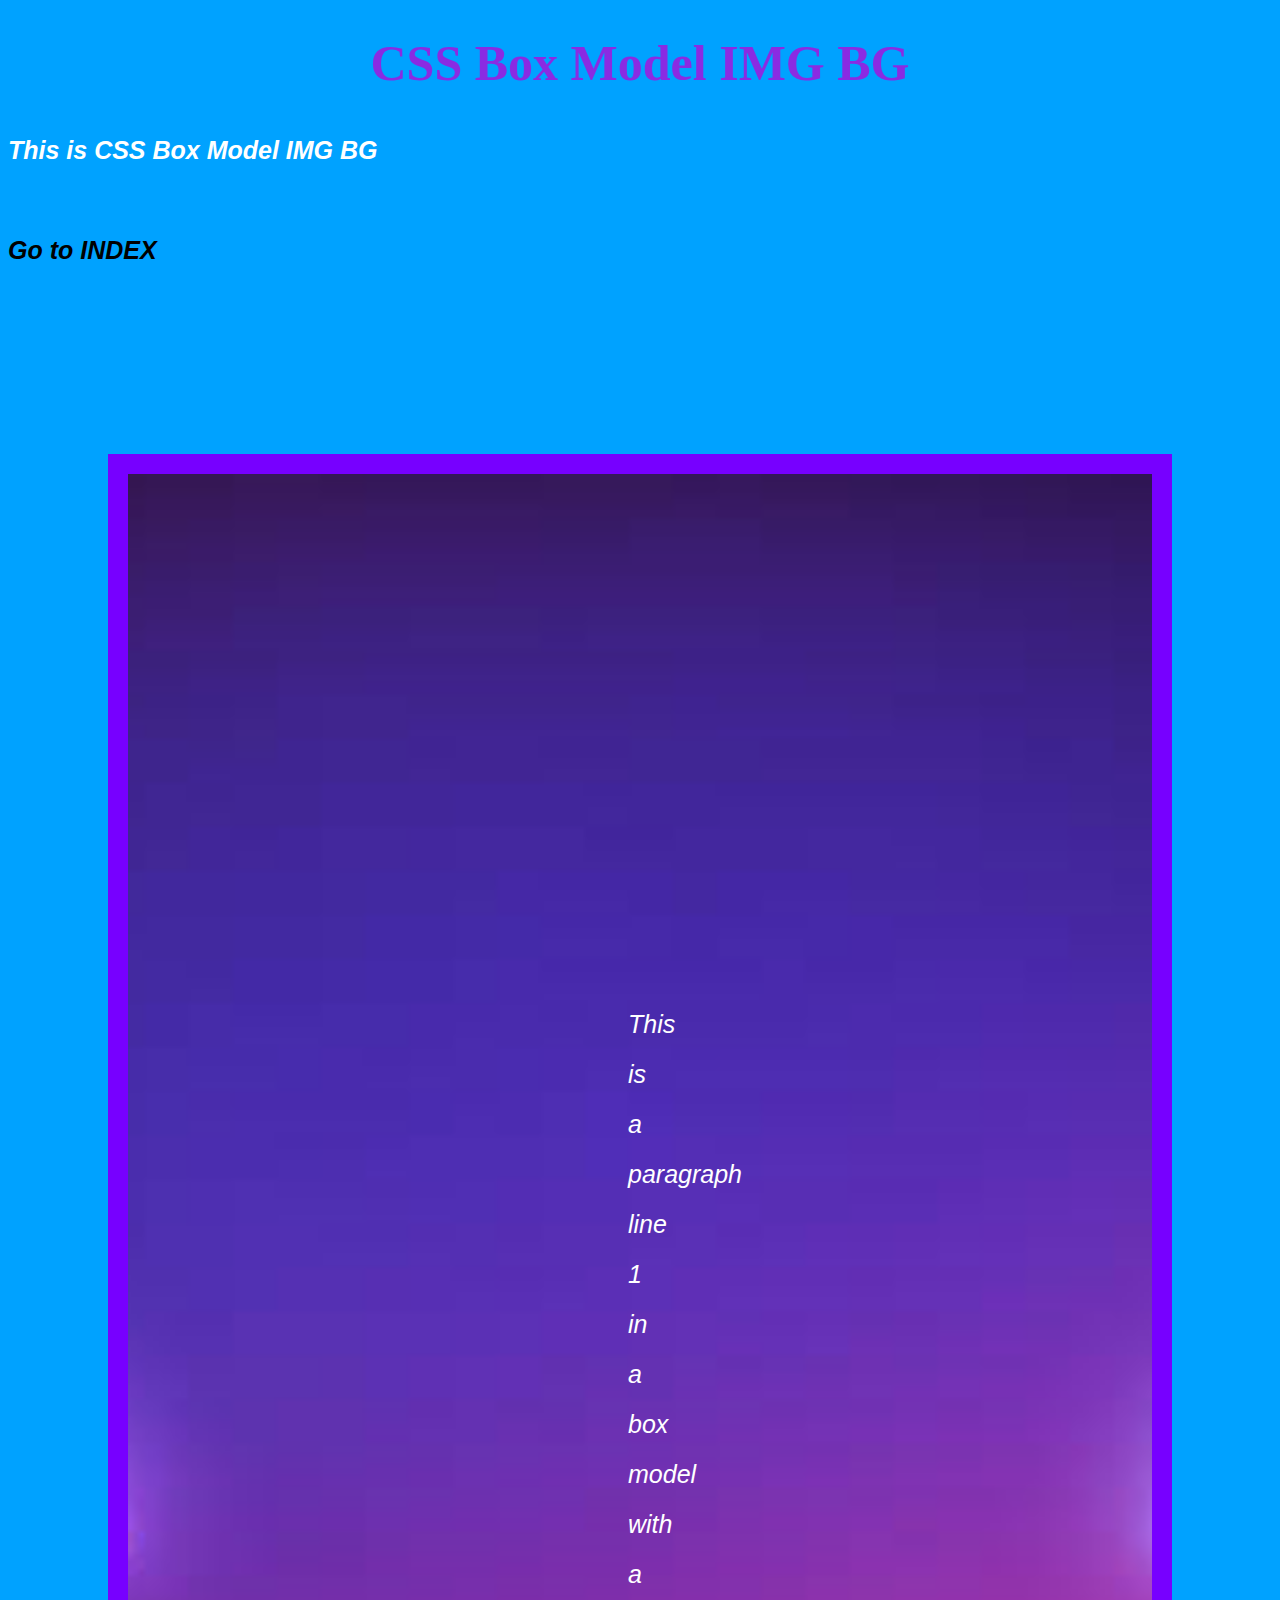
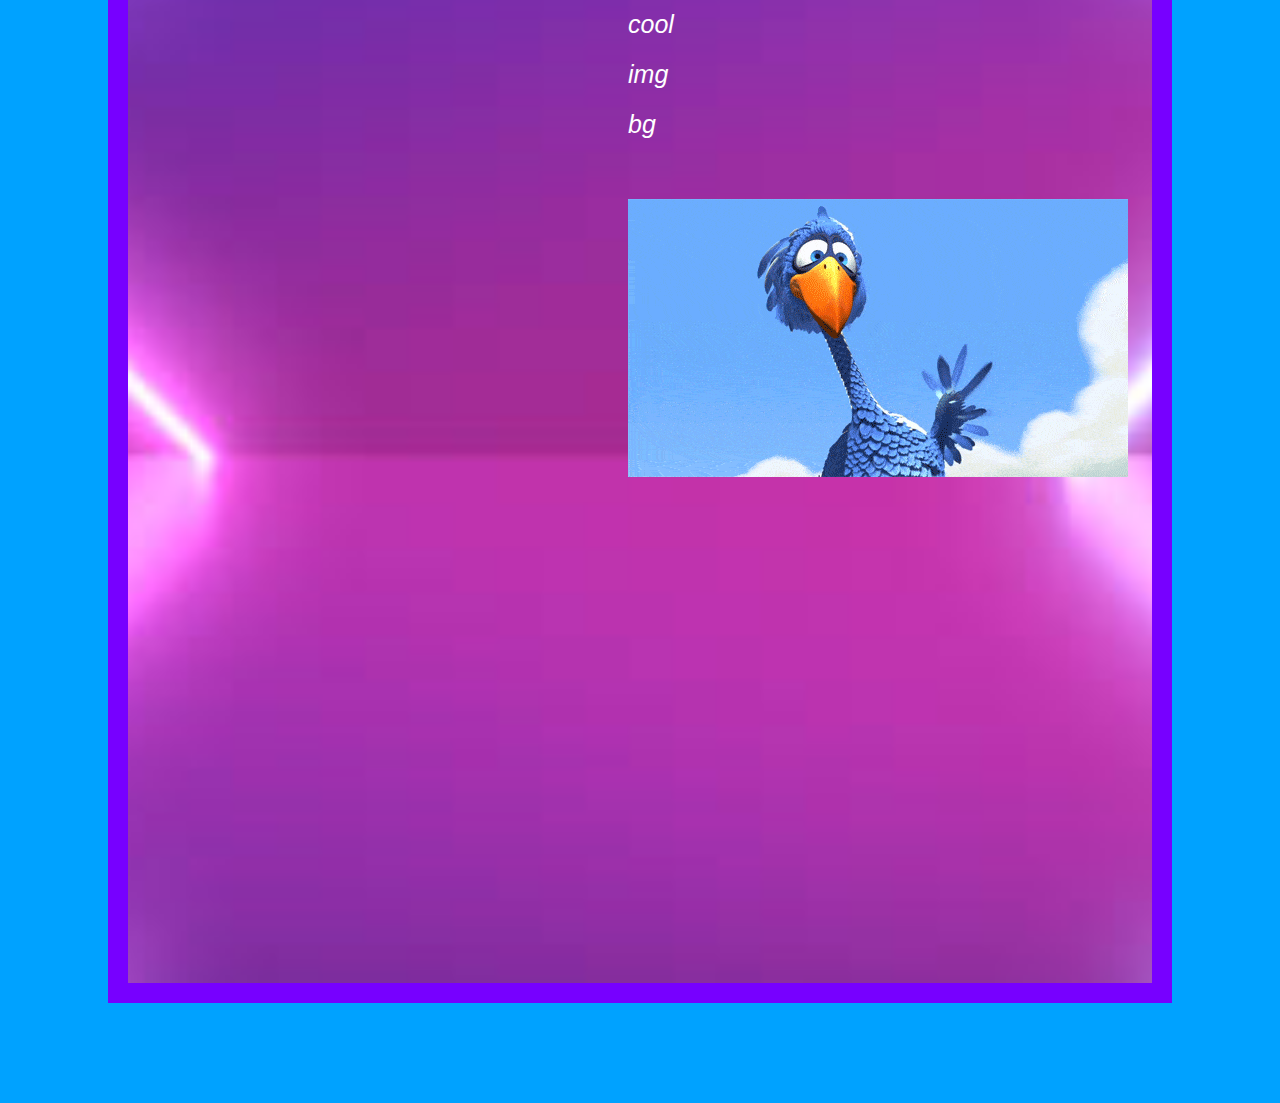
<file: box-model-img-bg.html>
<!DOCTYPE html>
<html lang="en">
<head>
    <meta charset="UTF-8">
    <meta http-equiv="X-UA-Compatible" content="IE=edge">
    <meta name="viewport" content="width=device-width, initial-scale=1.0">
    <title>BOX-MODEL-IMG-BG - My First Website</title>
    <link rel="stylesheet" href="css/style.css">
</head>
<body>

    <!--This is a HTML comment-->

    <h1>CSS Box Model IMG BG</h1>

    <div>
        <p>
            <strong>This is CSS Box Model IMG BG</strong>
            <br><br>
            <a href="index.html">Go to INDEX</a>
        </p>
    </div>
    <br>
    <div class="box">
        <p>This is a paragraph line 1 in a box model with a cool img bg</p>

        <img src="imgs/hello.gif" alt="a cool img bg">

    </div>
</body>
</html>
</file>
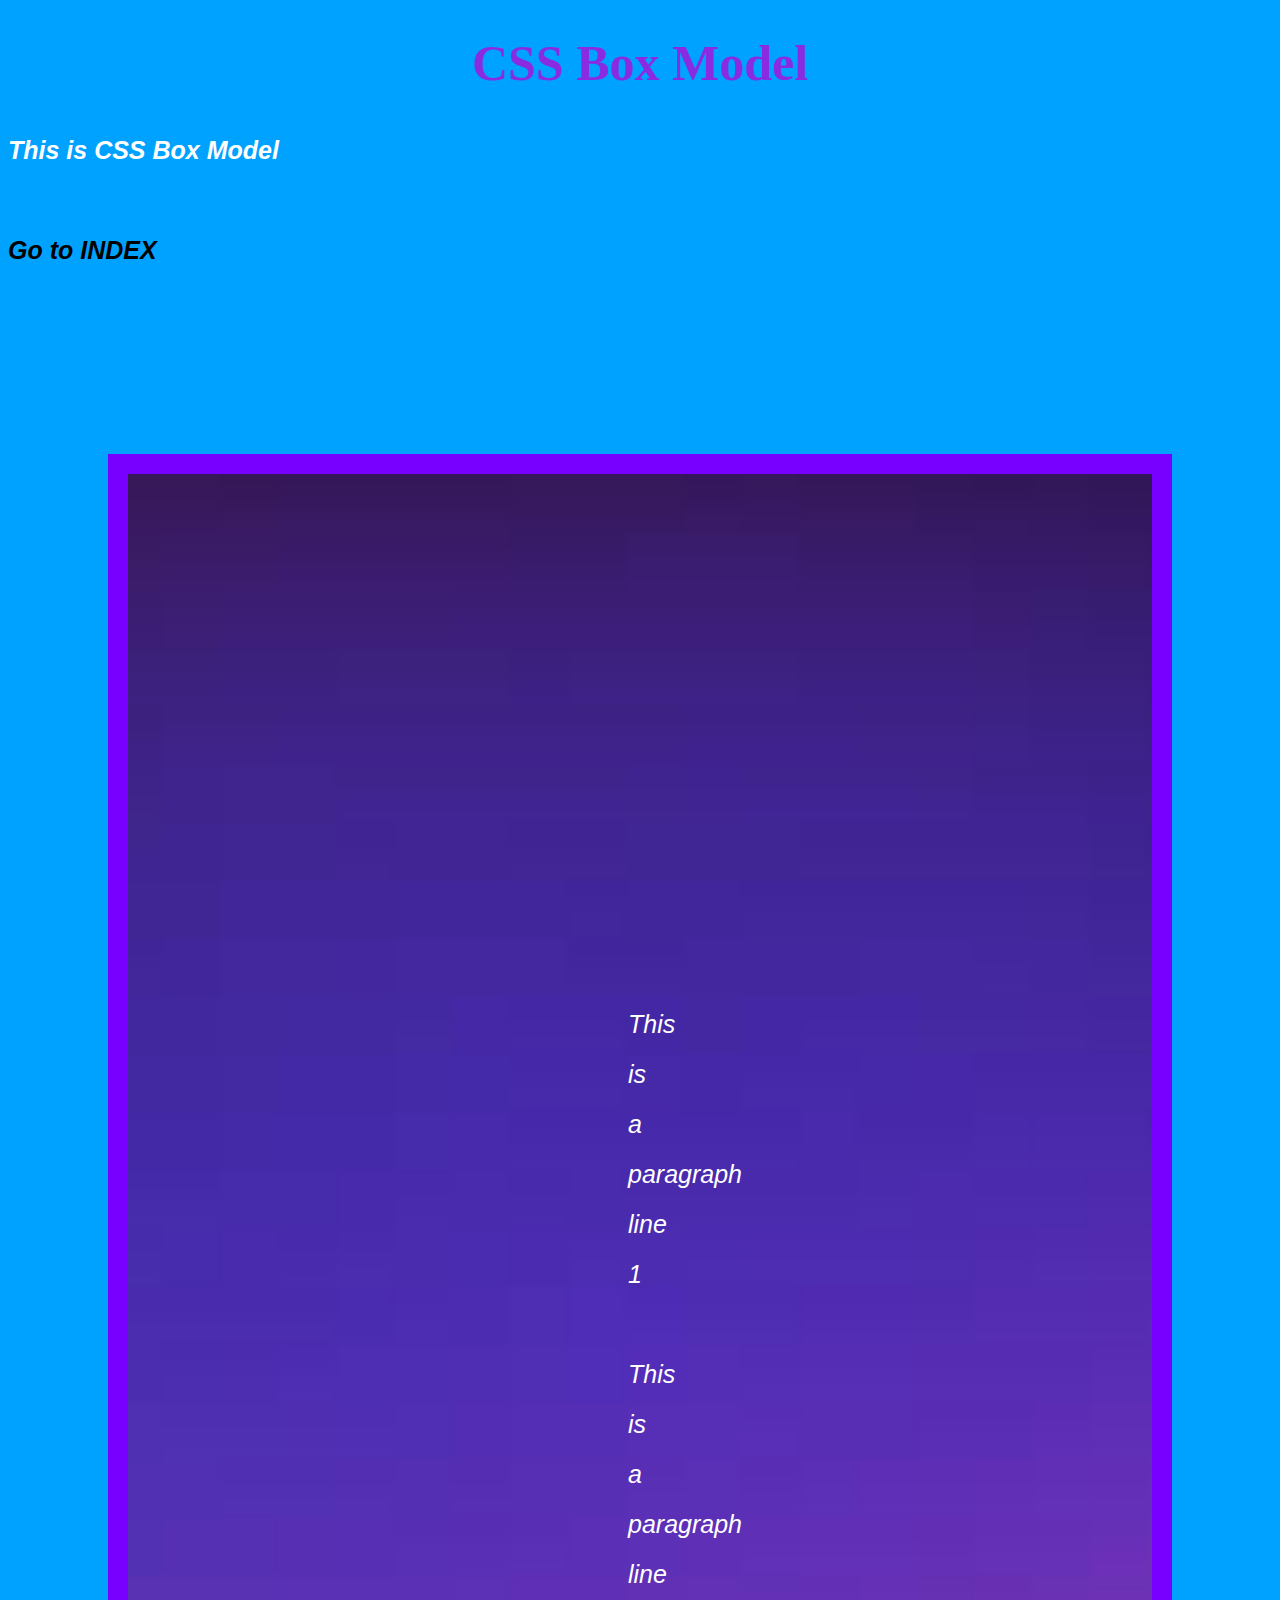
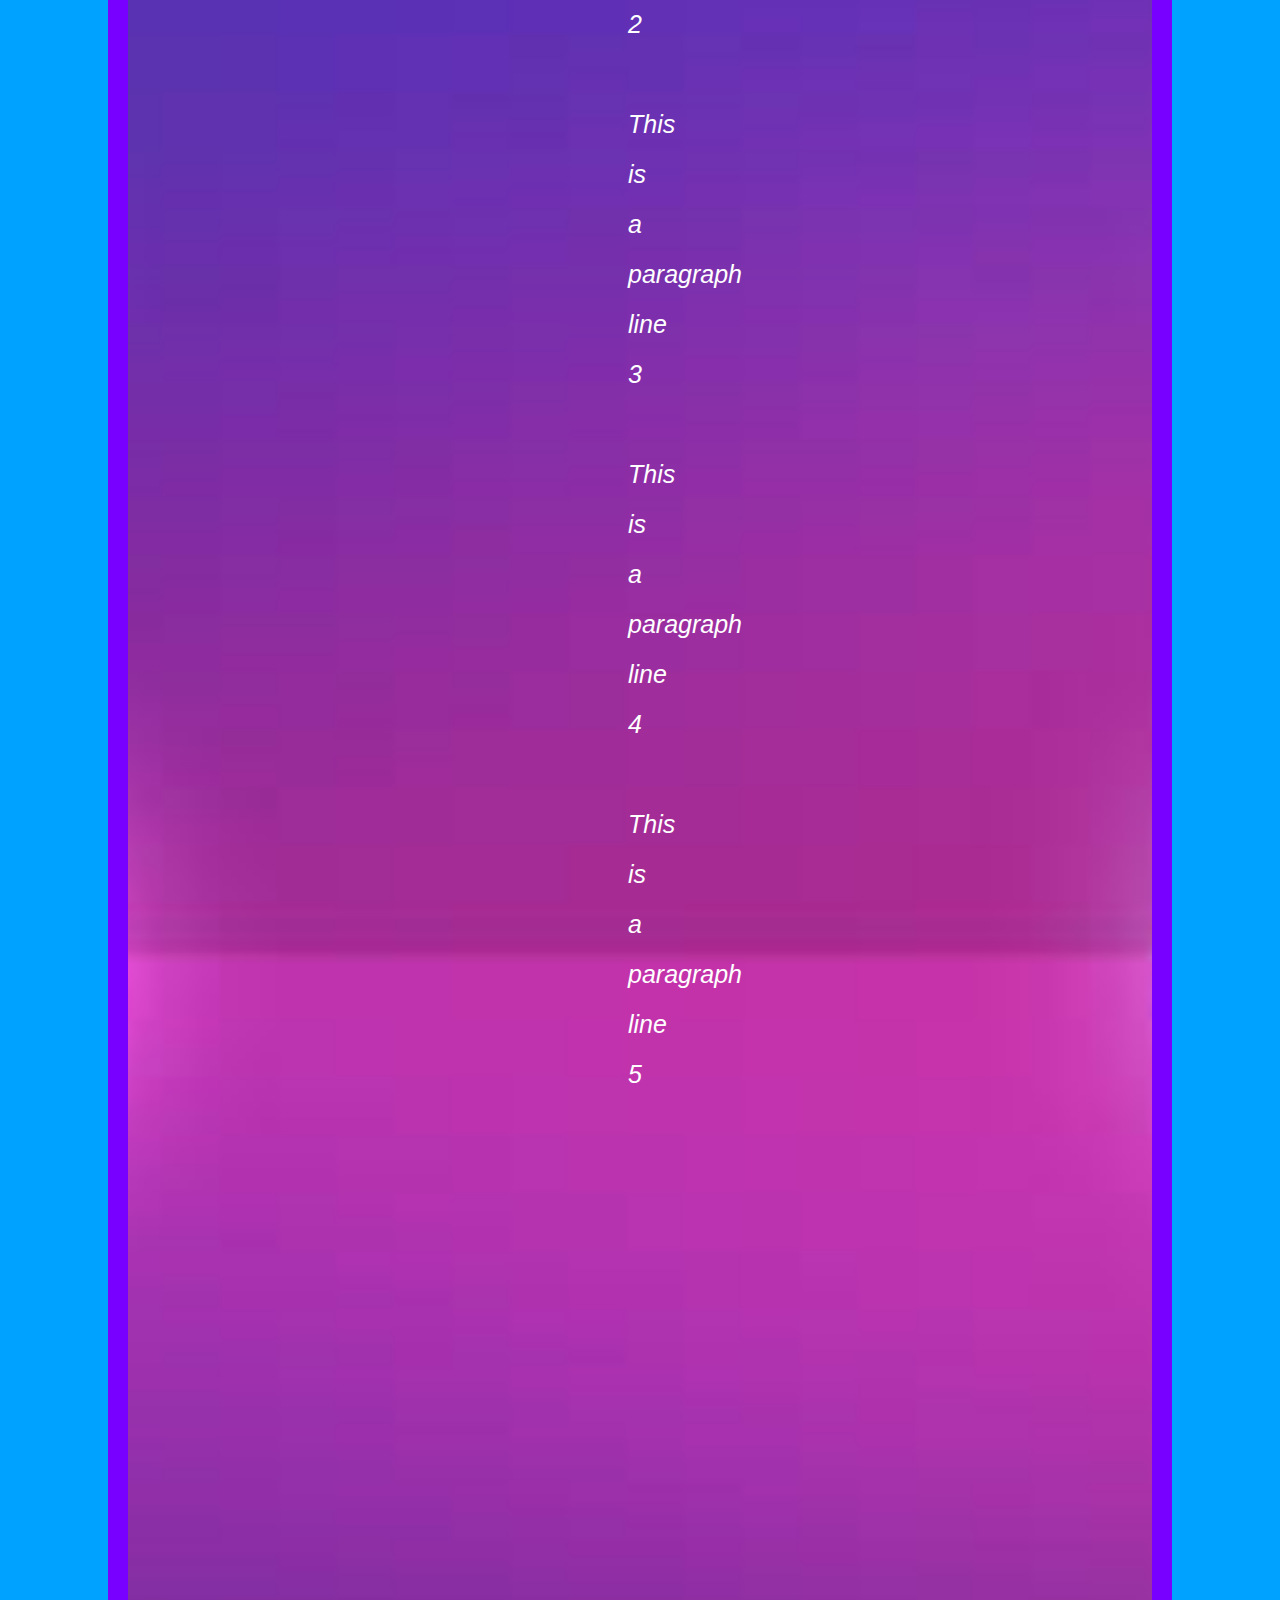
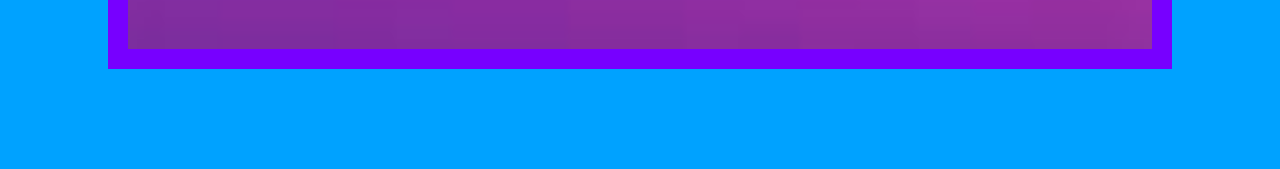
<file: box-model.html>
<!DOCTYPE html>
<html lang="en">
<head>
    <meta charset="UTF-8">
    <meta http-equiv="X-UA-Compatible" content="IE=edge">
    <meta name="viewport" content="width=device-width, initial-scale=1.0">
    <title>BOX-MODEL - My First Website</title>
    <link rel="stylesheet" href="css/style.css">
</head>
<body>

    <!--This is a HTML comment-->

    <h1>CSS Box Model</h1>

    <div>
        <p>
            <strong>This is CSS Box Model</strong>
            <br><br>
            <a href="index.html">Go to INDEX</a>
        </p>
    </div>
    <br>
    <div class="box">
        <p>This is a paragraph line 1</p>
        <p>This is a paragraph line 2</p>
        <p>This is a paragraph line 3</p>
        <p>This is a paragraph line 4</p>
        <p>This is a paragraph line 5</p>
    </div>
</body>
</html>
</file>
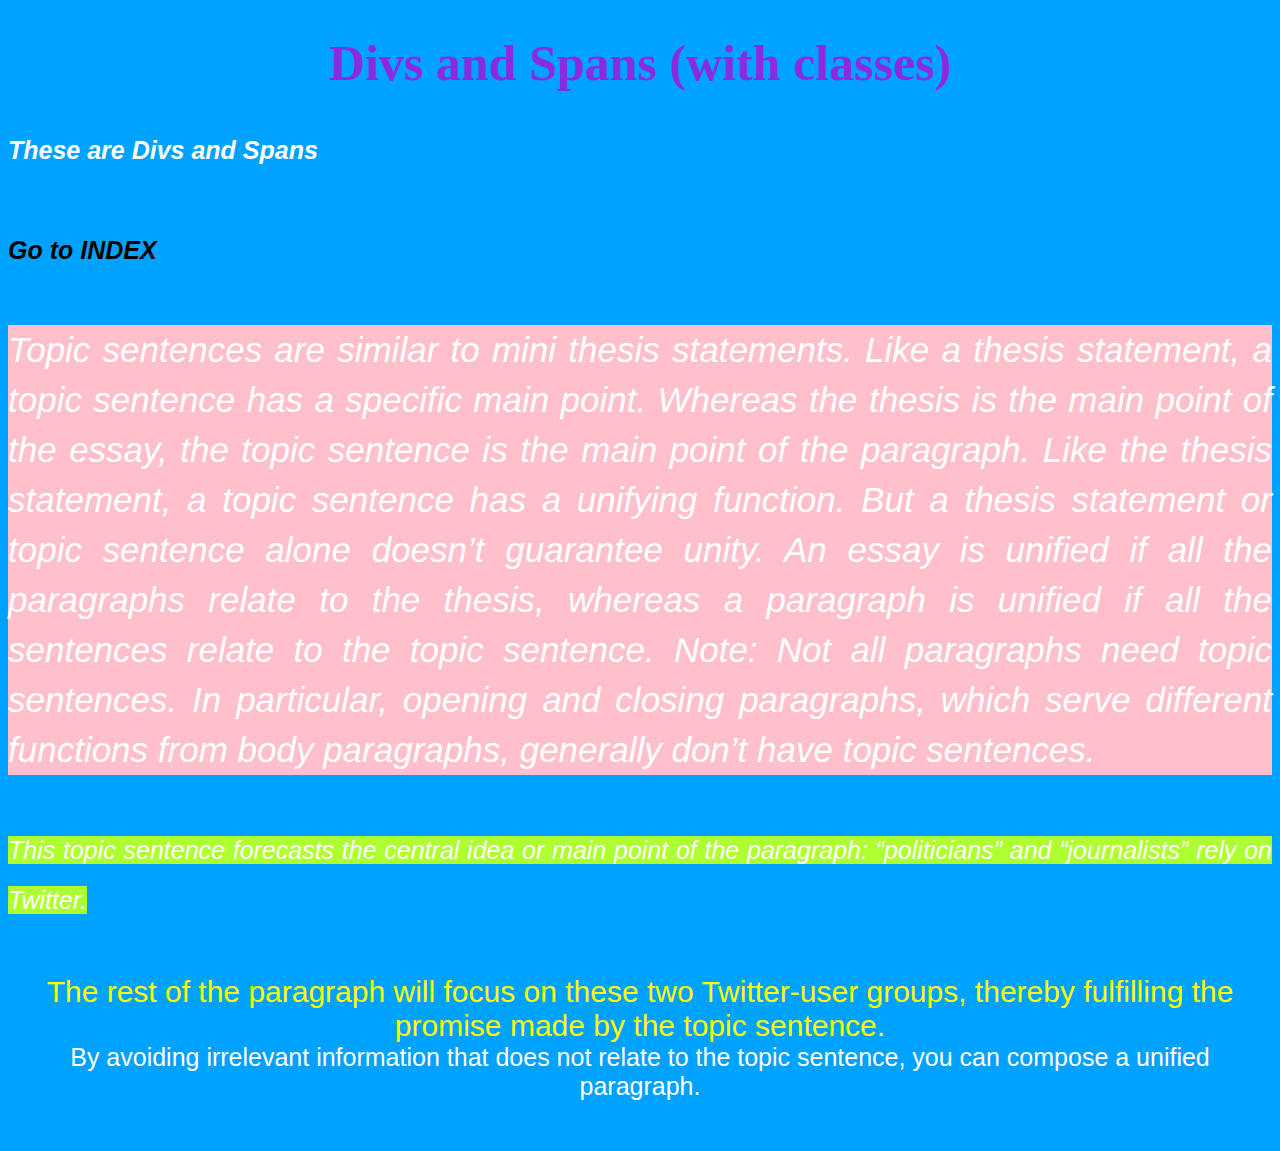
<file: divs-spans.html>
<!DOCTYPE html>
<html lang="en">
<head>
    <meta charset="UTF-8">
    <meta http-equiv="X-UA-Compatible" content="IE=edge">
    <meta name="viewport" content="width=device-width, initial-scale=1.0">
    <title>DIVS-SPANS - My First Website</title>
    <link rel="stylesheet" href="css/style.css">
</head>
<body>

    <!--This is a HTML comment-->

    <h1>Divs and Spans (with classes)</h1>

    <div>
        <p>
            <strong>These are Divs and Spans</strong>
            <br><br>
            <a href="index.html">Go to INDEX</a>
        </p>
    </div>

    <div class="top-section">
        <p id="intro">Topic sentences are similar to mini thesis statements. Like a thesis statement, a topic sentence has a specific main point. Whereas the thesis is the main point of the essay, the topic sentence is the main point of the paragraph. Like the thesis statement, a topic sentence has a unifying function. But a thesis statement or topic sentence alone doesn’t guarantee unity. An essay is unified if all the paragraphs relate to the thesis, whereas a paragraph is unified if all the sentences relate to the topic sentence. Note: Not all paragraphs need topic sentences. In particular, opening and closing paragraphs, which serve different functions from body paragraphs, generally don’t have topic sentences.
        </p>
    </div>

    <p><span class="highlight">This topic sentence forecasts the central idea or main point of the paragraph: “politicians” and “journalists” rely on Twitter.</span> <div class="bottom-section"><span>The rest of the paragraph will focus on these two Twitter-user groups, thereby fulfilling the promise made by the topic sentence.</div></span> By avoiding irrelevant information that does not relate to the topic sentence, you can compose a unified paragraph.
    </p>

</body>
</html>
</file>
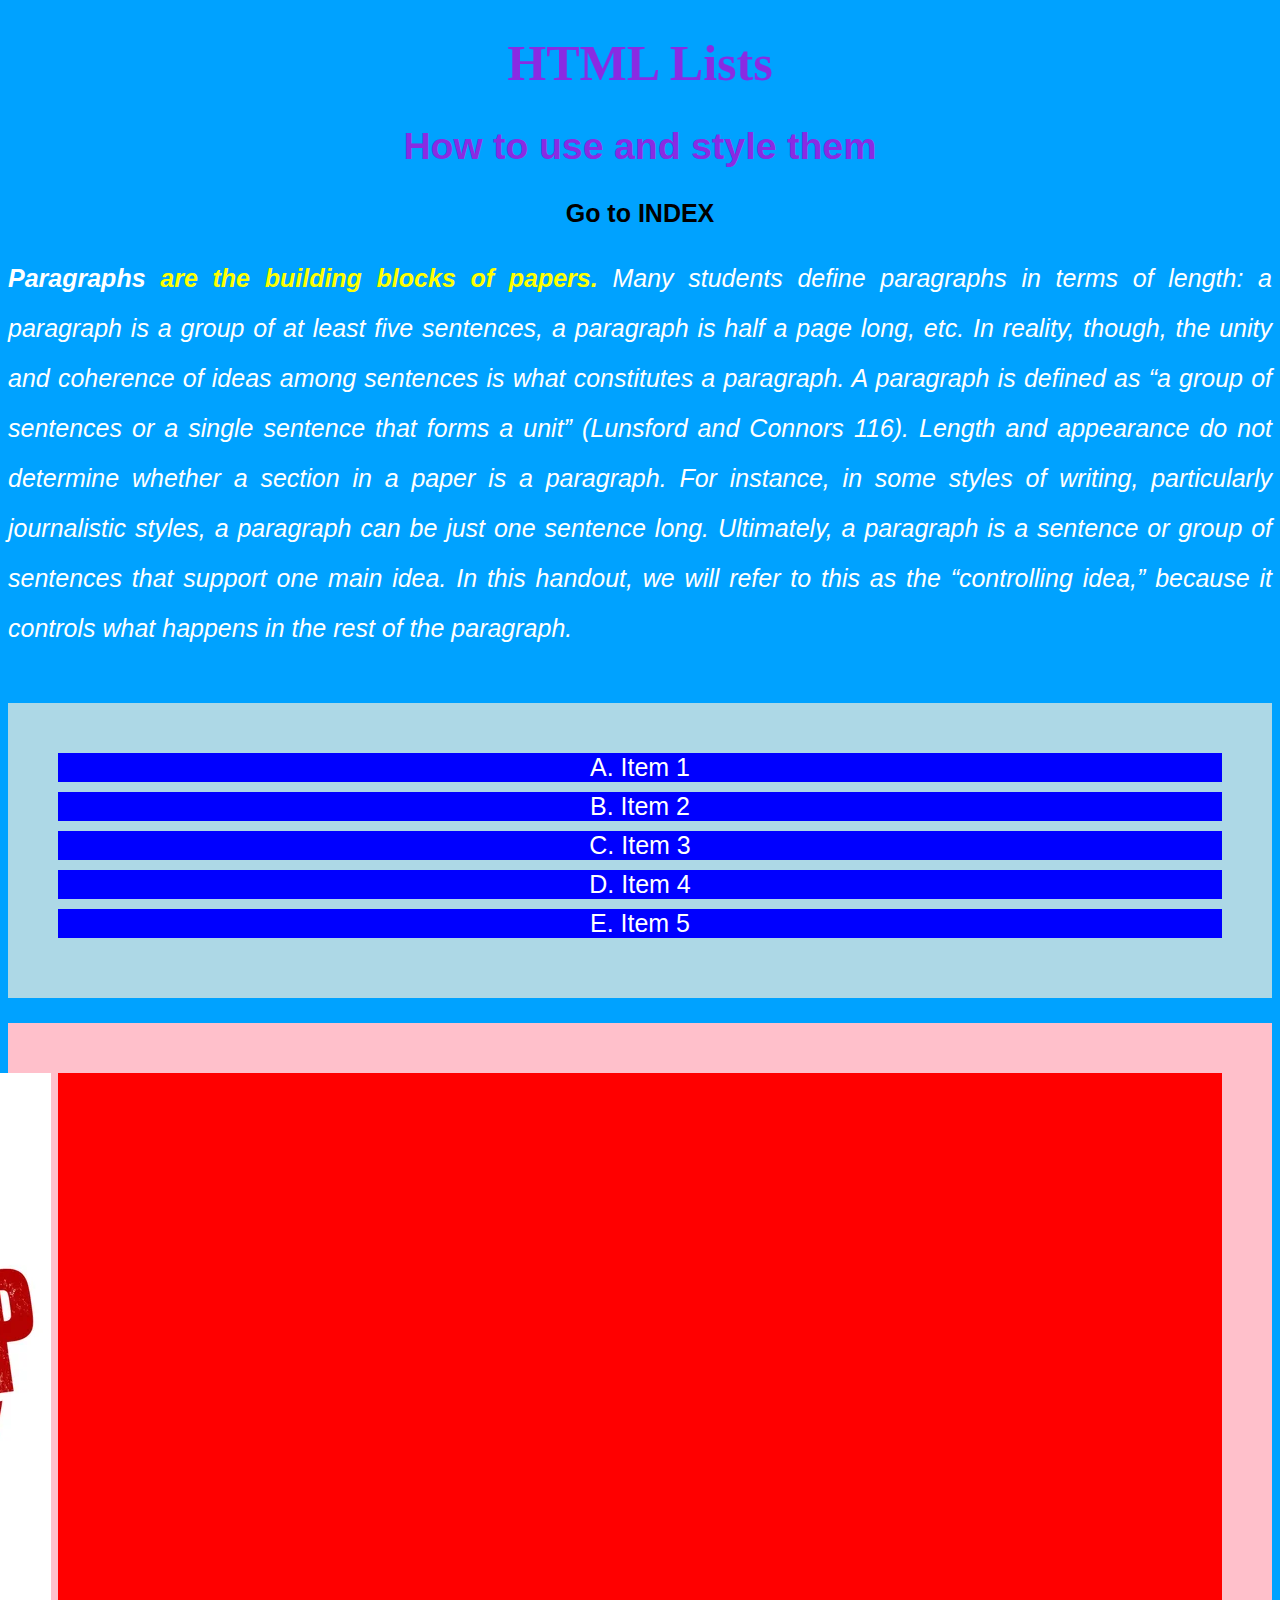
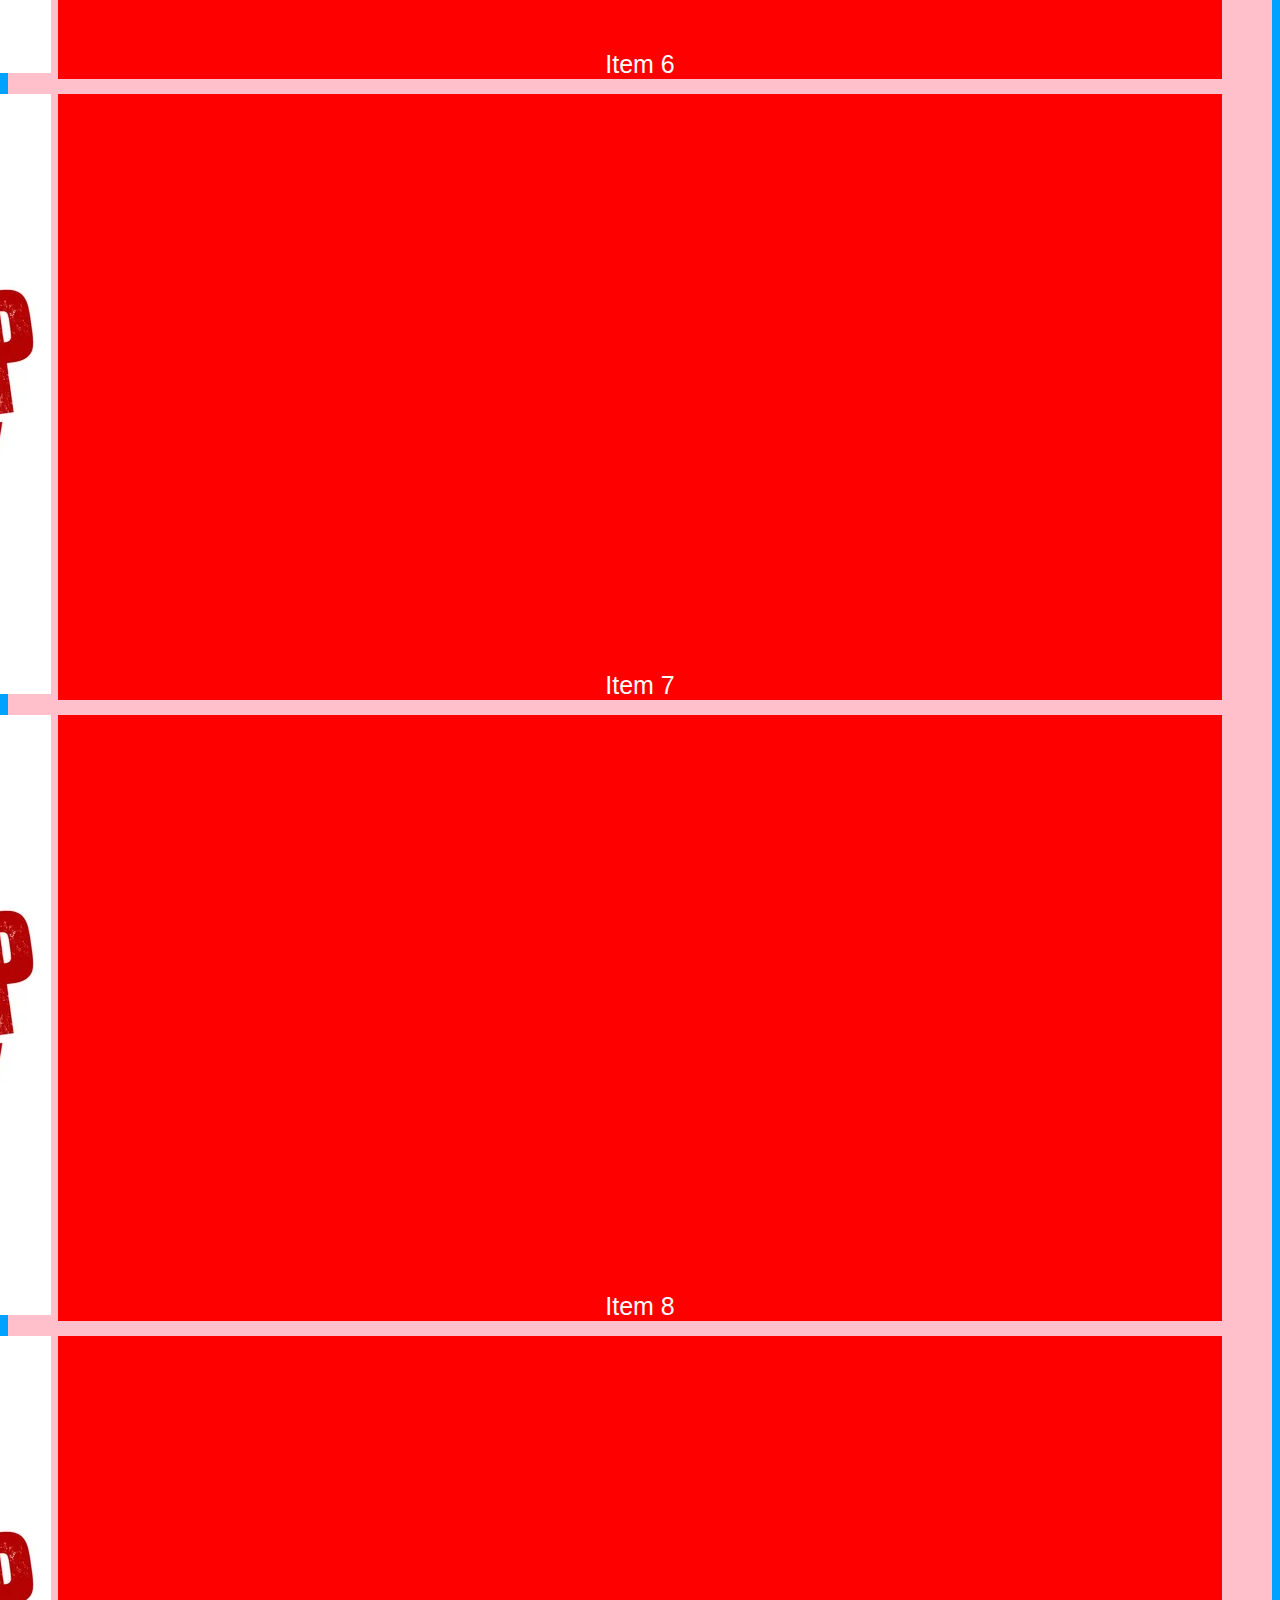
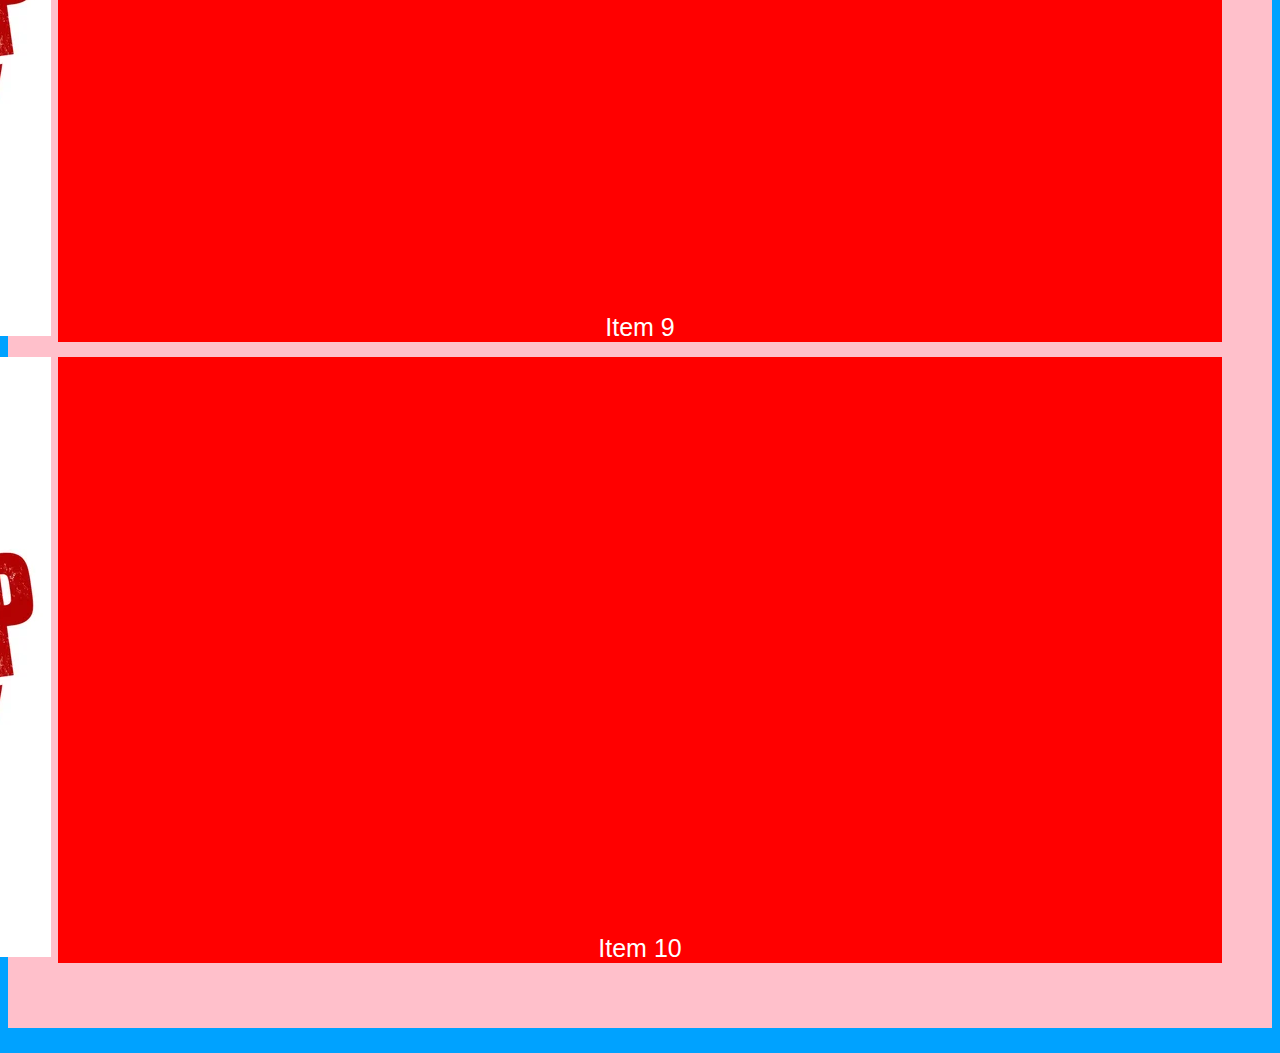
<file: htmllists.html>
<!DOCTYPE html>
<html lang="en">
<head>
    <meta charset="UTF-8">
    <meta http-equiv="X-UA-Compatible" content="IE=edge">
    <meta name="viewport" content="width=device-width, initial-scale=1.0">
    <title>HTML Lists - My First Website</title>
    <link rel="stylesheet" href="css/style.css">
</head>
<body>

    <!--This is a HTML comment-->

    <h1>HTML Lists</h1>

    <h2>How to use and style them</h2>
    <a href="index.html">Go to INDEX</a>
    
    <p class="body-text">
        <span class="bold">Paragraphs</span> <a class="important-link" href="https://google.com">are the building blocks of papers.</a> Many students define paragraphs in terms of length: a paragraph is a group of at least five sentences, a paragraph is half a page long, etc. In reality, though, the unity and coherence of ideas among sentences is what constitutes a paragraph. A paragraph is defined as “a group of sentences or a single sentence that forms a unit” (Lunsford and Connors 116). Length and appearance do not determine whether a section in a paper is a paragraph. For instance, in some styles of writing, particularly journalistic styles, a paragraph can be just one sentence long. Ultimately, a paragraph is a sentence or group of sentences that support one main idea. In this handout, we will refer to this as the “controlling idea,” because it controls what happens in the rest of the paragraph.
    </p>

    <ol>
        <li>Item 1</li>
        <li>Item 2</li>
        <li>Item 3</li>
        <li>Item 4</li>
        <li>Item 5</li>
    </ol>

    <ul>
        <li>Item 6</li>
        <li>Item 7</li>
        <li>Item 8</li>
        <li>Item 9</li>
        <li>Item 10</li>

    </ul>

</body>
</html>
</file>
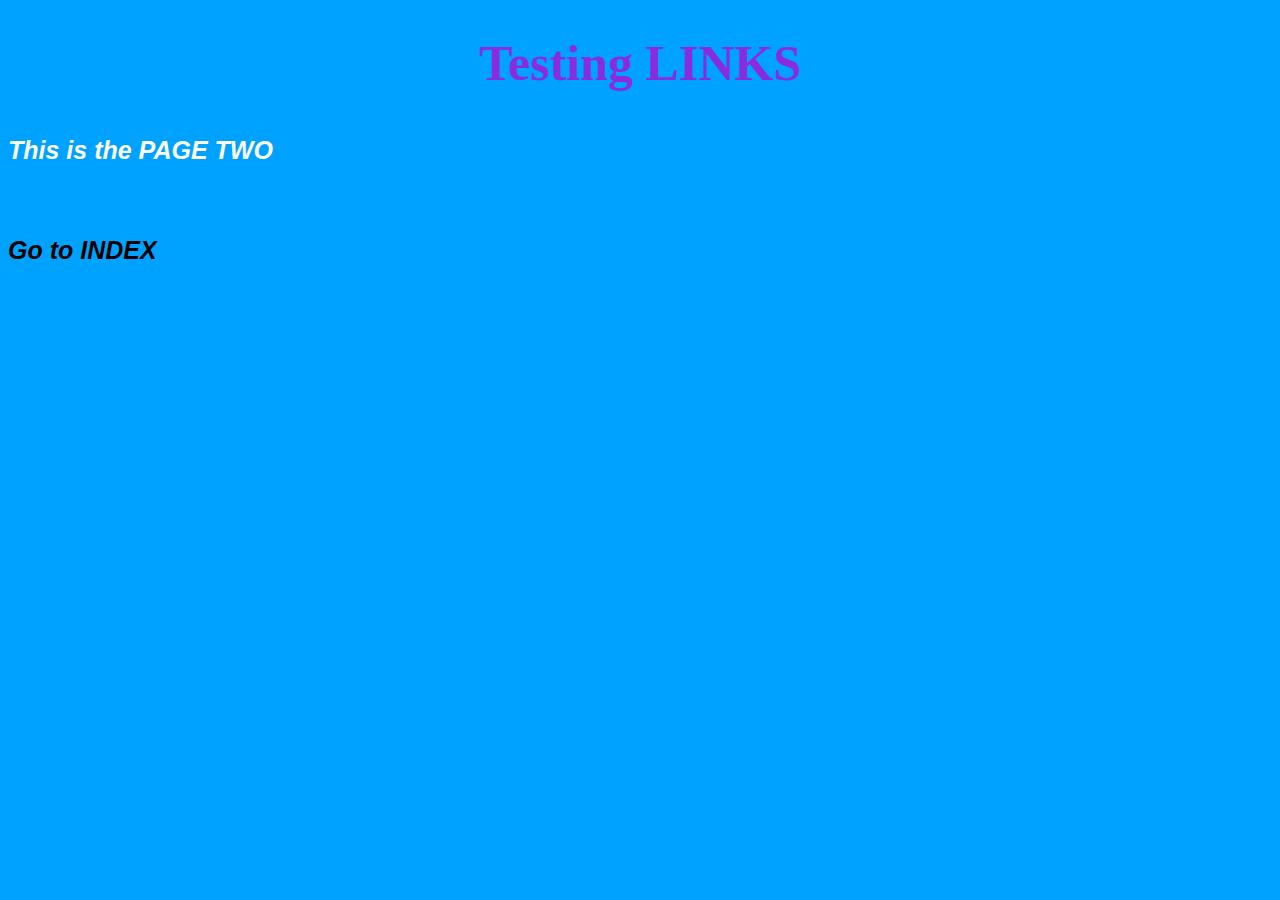
<file: pagetwo.html>
<!DOCTYPE html>
<html lang="en">
<head>
    <meta charset="UTF-8">
    <meta http-equiv="X-UA-Compatible" content="IE=edge">
    <meta name="viewport" content="width=device-width, initial-scale=1.0">
    <title>PAGE TWO - My First Website</title>
    <link rel="stylesheet" href="css/style.css">
</head>
<body>

    <!--This is a HTML comment-->

    <h1>Testing LINKS</h1>

    <p>
        <strong>This is the PAGE TWO</strong>
        <br><br>
        <a href="index.html">Go to INDEX</a>
    </p>

</body>
</html>
</file>
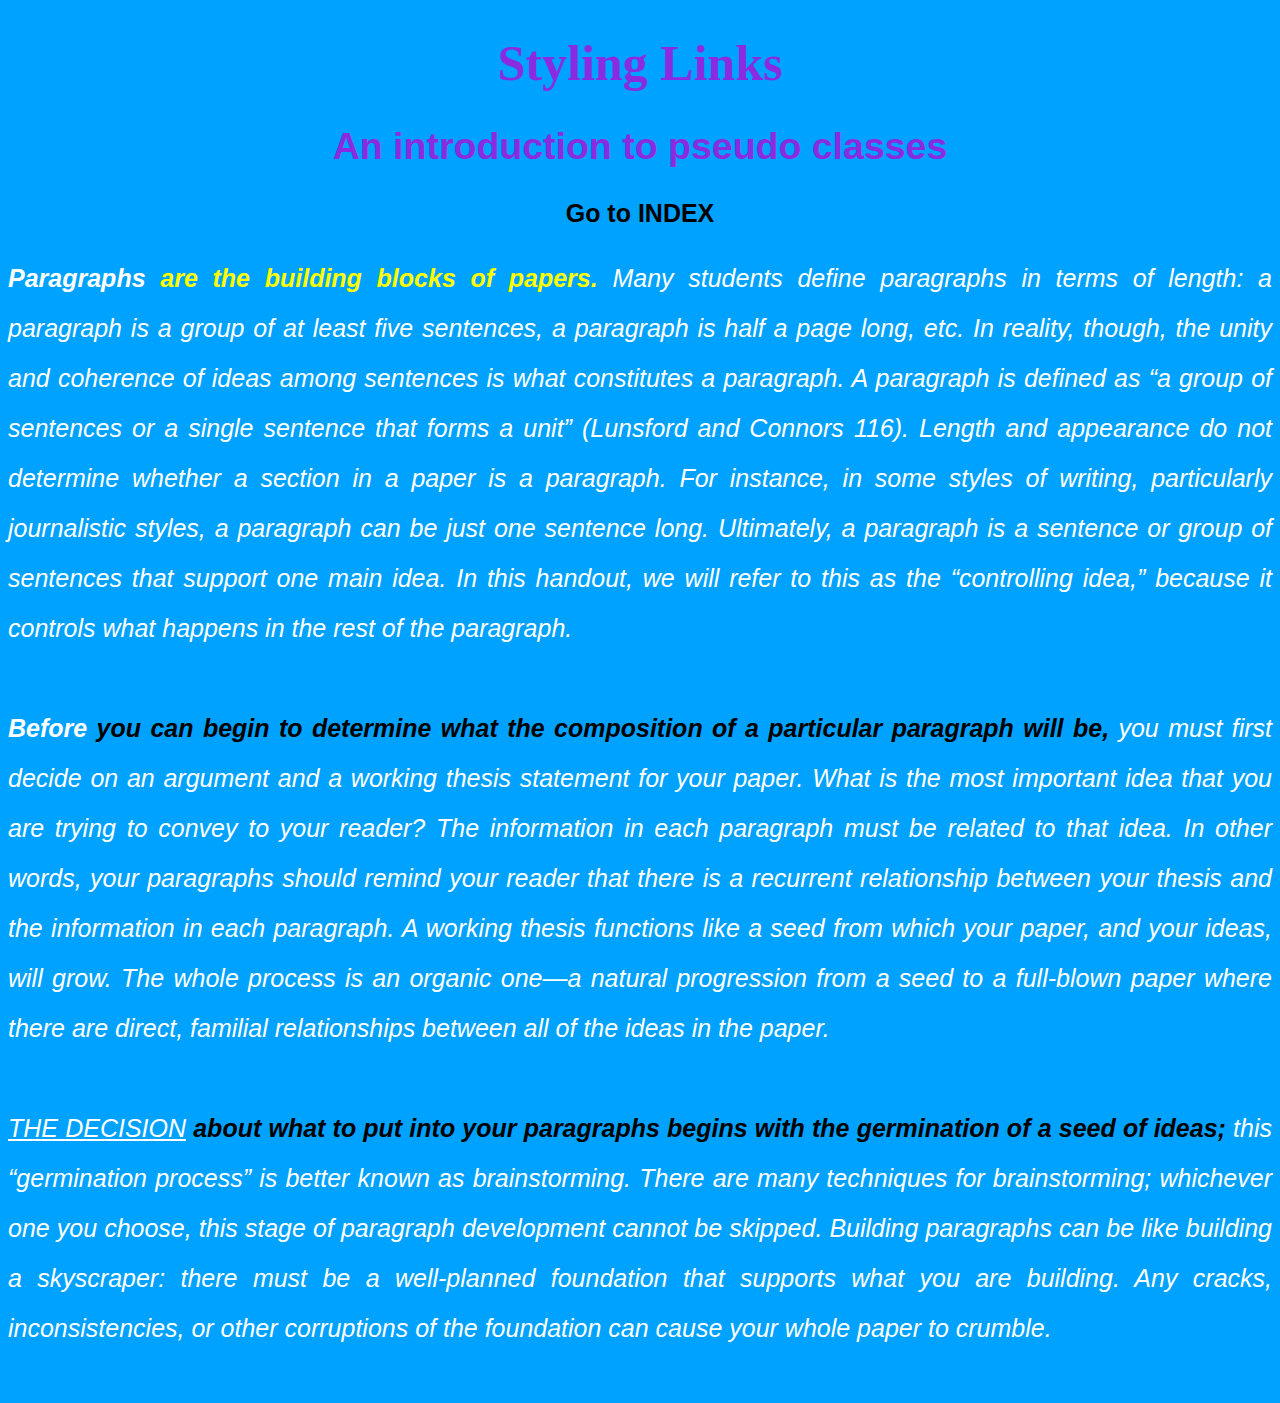
<file: styling-links.html>
<!DOCTYPE html>
<html lang="en">
<head>
    <meta charset="UTF-8">
    <meta http-equiv="X-UA-Compatible" content="IE=edge">
    <meta name="viewport" content="width=device-width, initial-scale=1.0">
    <title>STYLING LINKS - My First Website</title>
    <link rel="stylesheet" href="css/style.css">
</head>
<body>

    <!--This is a HTML comment-->

    <h1>Styling Links</h1>

    <h2>An introduction to pseudo classes</h2>
    <a href="index.html">Go to INDEX</a>
    
    <p class="body-text">
        <span class="bold">Paragraphs</span> <a class="important-link" href="https://google.com">are the building blocks of papers.</a> Many students define paragraphs in terms of length: a paragraph is a group of at least five sentences, a paragraph is half a page long, etc. In reality, though, the unity and coherence of ideas among sentences is what constitutes a paragraph. A paragraph is defined as “a group of sentences or a single sentence that forms a unit” (Lunsford and Connors 116). Length and appearance do not determine whether a section in a paper is a paragraph. For instance, in some styles of writing, particularly journalistic styles, a paragraph can be just one sentence long. Ultimately, a paragraph is a sentence or group of sentences that support one main idea. In this handout, we will refer to this as the “controlling idea,” because it controls what happens in the rest of the paragraph.
    </p>

    <p>
        <span class="bolder">Before</span> <a href="https://google.com">you can begin to determine what the composition of a particular paragraph will be,</a> you must first decide on an argument and a working thesis statement for your paper. What is the most important idea that you are trying to convey to your reader? The information in each paragraph must be related to that idea. In other words, your paragraphs should remind your reader that there is a recurrent relationship between your thesis and the information in each paragraph. A working thesis functions like a seed from which your paper, and your ideas, will grow. The whole process is an organic one—a natural progression from a seed to a full-blown paper where there are direct, familial relationships between all of the ideas in the paper.
    </p>

    <p>
        <span class="light">The decision</span> <a href="https://google.com">about what to put into your paragraphs begins with the germination of a seed of ideas;</a> this “germination process” is better known as brainstorming. There are many techniques for brainstorming; whichever one you choose, this stage of paragraph development cannot be skipped. Building paragraphs can be like building a skyscraper: there must be a well-planned foundation that supports what you are building. Any cracks, inconsistencies, or other corruptions of the foundation can cause your whole paper to crumble.
    </p>

</body>
</html>
</file>
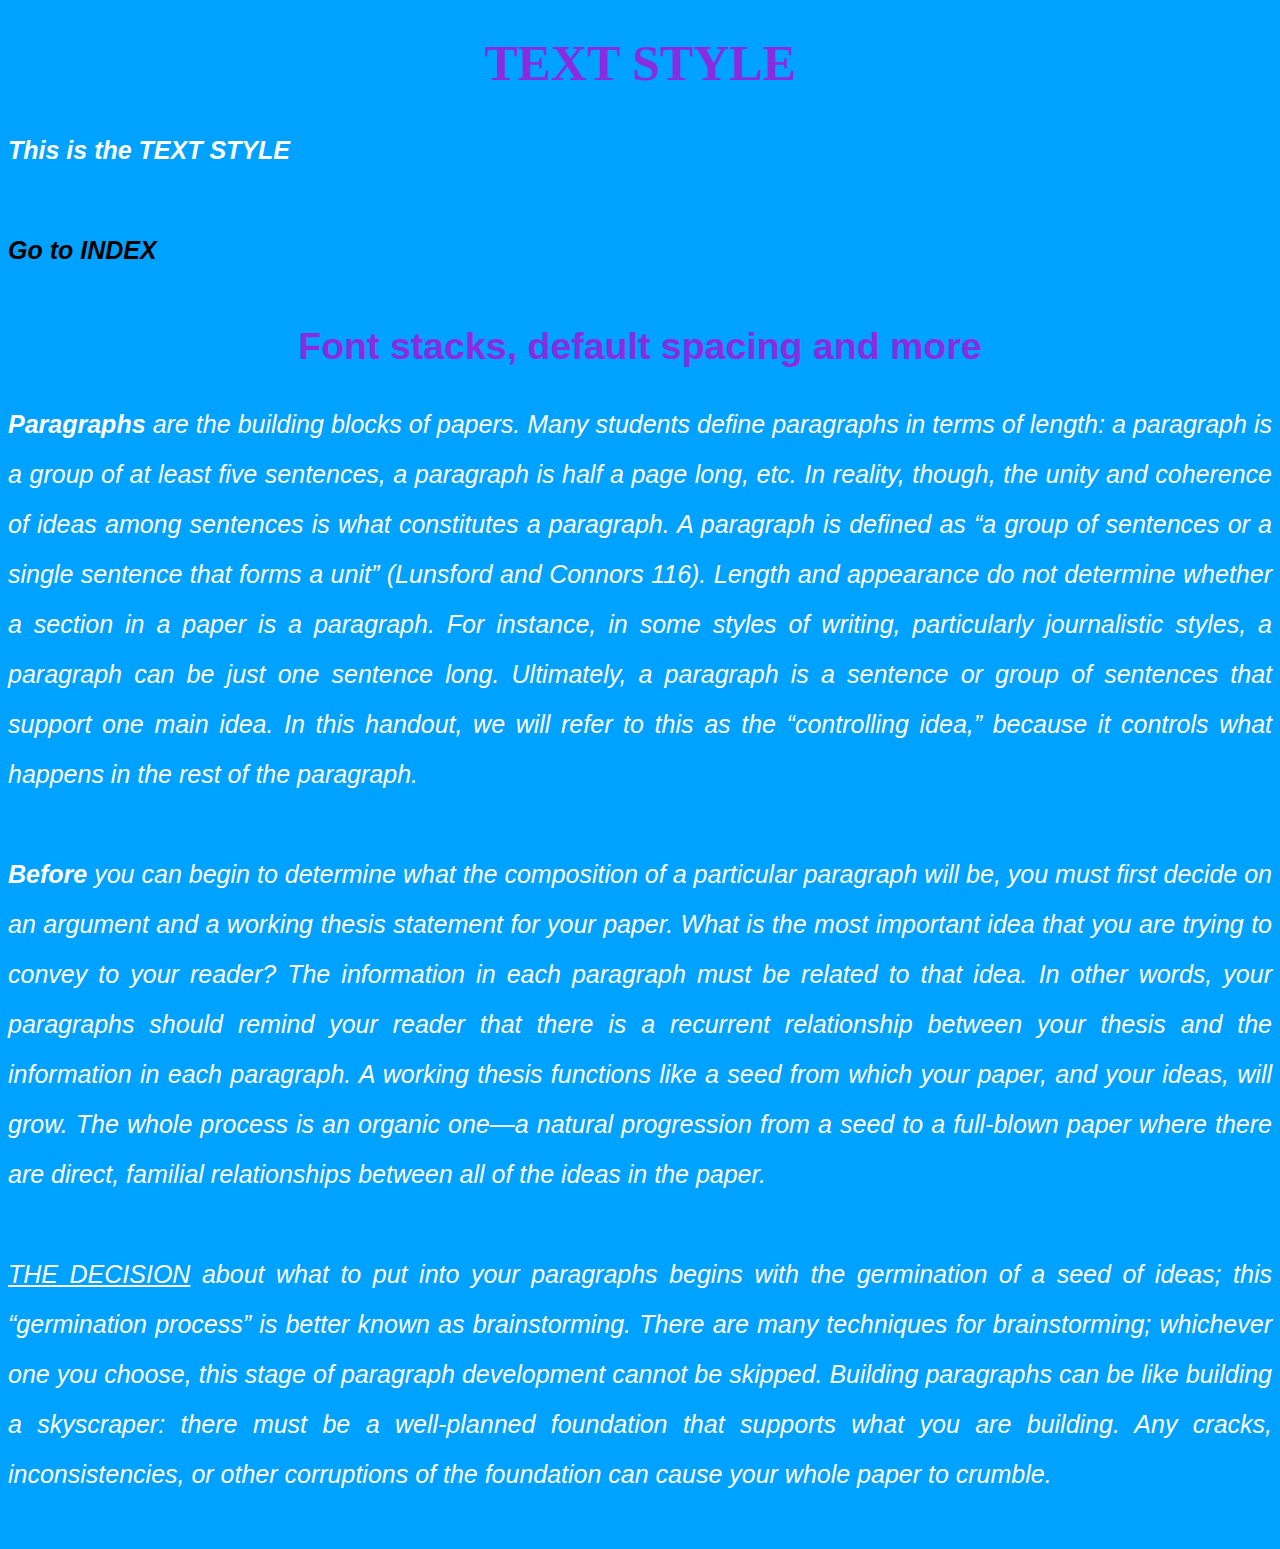
<file: text-style.html>
<!DOCTYPE html>
<html lang="en">
<head>
    <meta charset="UTF-8">
    <meta http-equiv="X-UA-Compatible" content="IE=edge">
    <meta name="viewport" content="width=device-width, initial-scale=1.0">
    <title>TEXT STYLE - My First Website</title>
    <link rel="stylesheet" href="css/style.css">
</head>
<body>

    <!--This is a HTML comment-->

    <h1>TEXT STYLE</h1>

    <p>
        <strong>This is the TEXT STYLE</strong>
        <br><br>
        <a href="index.html">Go to INDEX</a>
    </p>

    <h2>Font stacks, default spacing and more</h2>
    
    <p>
        <span class="bold">Paragraphs</span> are the building blocks of papers. Many students define paragraphs in terms of length: a paragraph is a group of at least five sentences, a paragraph is half a page long, etc. In reality, though, the unity and coherence of ideas among sentences is what constitutes a paragraph. A paragraph is defined as “a group of sentences or a single sentence that forms a unit” (Lunsford and Connors 116). Length and appearance do not determine whether a section in a paper is a paragraph. For instance, in some styles of writing, particularly journalistic styles, a paragraph can be just one sentence long. Ultimately, a paragraph is a sentence or group of sentences that support one main idea. In this handout, we will refer to this as the “controlling idea,” because it controls what happens in the rest of the paragraph.
    </p>

    <p>
        <span class="bolder">Before</span> you can begin to determine what the composition of a particular paragraph will be, you must first decide on an argument and a working thesis statement for your paper. What is the most important idea that you are trying to convey to your reader? The information in each paragraph must be related to that idea. In other words, your paragraphs should remind your reader that there is a recurrent relationship between your thesis and the information in each paragraph. A working thesis functions like a seed from which your paper, and your ideas, will grow. The whole process is an organic one—a natural progression from a seed to a full-blown paper where there are direct, familial relationships between all of the ideas in the paper.
    </p>

    <p>
        <span class="light">The decision</span> about what to put into your paragraphs begins with the germination of a seed of ideas; this “germination process” is better known as brainstorming. There are many techniques for brainstorming; whichever one you choose, this stage of paragraph development cannot be skipped. Building paragraphs can be like building a skyscraper: there must be a well-planned foundation that supports what you are building. Any cracks, inconsistencies, or other corruptions of the foundation can cause your whole paper to crumble.
    </p>

</body>
</html>
</file>
<file: css/style.css>
body {
    background-color: rgb(0, 162, 255);
    color: white;
    font-size: 25px;
    font-family: Futura, sans-serif; /*Esta es una buena practica que anade una fuente por default si la propuesta no esta instalada en la maquina de la persona que ejecute la web*/
    text-align: center;
}

p {
    color: white;
    margin-bottom: 50px;
    line-height: 50px;
    font-style: oblique;
    text-align: justify;
}

#intro{
    font-size: 35px;
}

h1 {
    font-size: 50px;
    color: red;
    font-family:  'Times New Roman', Times, serif;
}

.top-section {
    background: pink;
    width: auto;
}

.bottom-section {
    color: yellow;
    font-size: 30px;
}

.highlight {
    background-color: greenyellow;
}

/*
Margin: empty space arpund my element
Border: a border / stroke / around my element
Padding: empty space WITH background around my element

ALL of these ADD on top of the width and height!
*/

.box {
    background-image: url(../imgs/coolbg.jpg);
    background-repeat:no-repeat;
    background-size:cover ;
    background-position: center;

    width: auto;
    padding: 500px;
    margin: 100px;
    border: 20px solid rgb(119, 0, 255);
}

.bold {
    font-weight: bold;
}

.bolder {
    font-weight: bolder;
}

.light {
    font-weight: lighter;
    text-decoration: underline;
    text-transform: uppercase;
}

a {
    color: black;
    font-weight: bolder;
    text-decoration: none;
}

a:hover,
a:focus{
    color: yellow;
    text-transform: uppercase;
}

a:visited{
    color: pink;
}

a:active{
    color: blue;
}

h1, h2{
    color: blueviolet;
}

.body-text p{
    color: aquamarine;
}

.body-text a{
    color: white;
}

.body-text a:hover {
    color: black;
}

.important-link{
    color: yellow !important;
}

ol{
    list-style-type: upper-alpha;
}

ul{
    list-style-image: url(../imgs/bootcamp.jpg);
    background-color: pink;
    padding: 50px;
}

ul li{
    background: red;
    margin-bottom: 15px;
}

ol{
    background: lightblue;
    padding: 50px;
    list-style-position: inside;
}

ol li{
    background: blue;
    margin-bottom: 10px;
    color: white;
}
</file>
